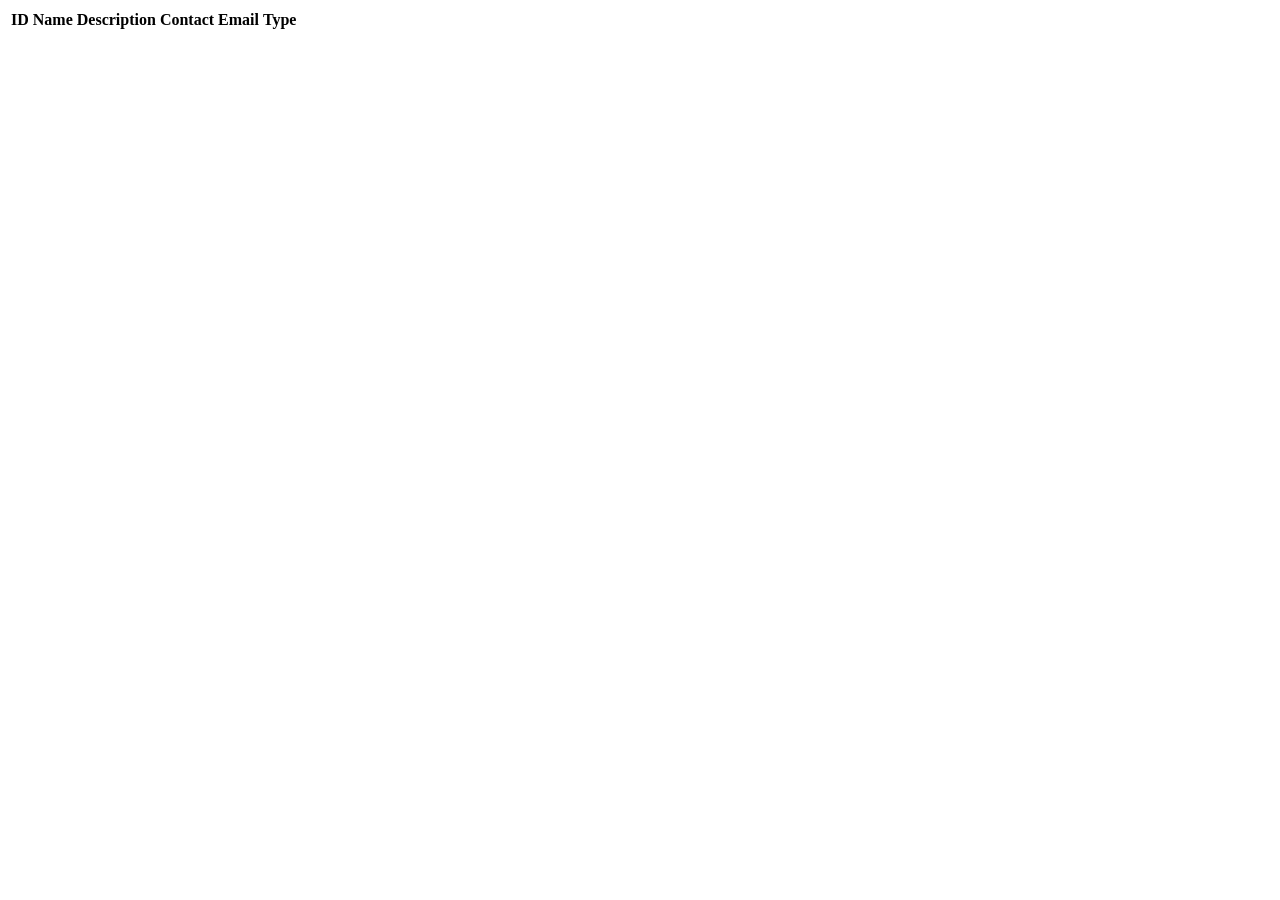
<file: src/main/resources/templates/events/index.html>
<!DOCTYPE html>
<html lang="en" xmlns:th="http://www.thymeleaf.org/">
<head th:replace="fragments :: head"></head>
<body class="container">

<header th:replace="fragments :: header"></header>

<table class="table table-striped">
    <thead>
    <tr>
        <th>ID</th>
        <th>Name</th>
        <th>Description</th>
        <th>Contact Email</th>
        <th>Type</th>
    </tr>
    </thead>
    <tr th:each="event : ${events}">
        <td th:text="${event.id}"></td>
        <td th:text="${event.name}"></td>
        <td th:text="${event.description}"></td>
        <td th:text="${event.contactEmail}"></td>
    </tr>
</table>

</body>
</html>
</file>
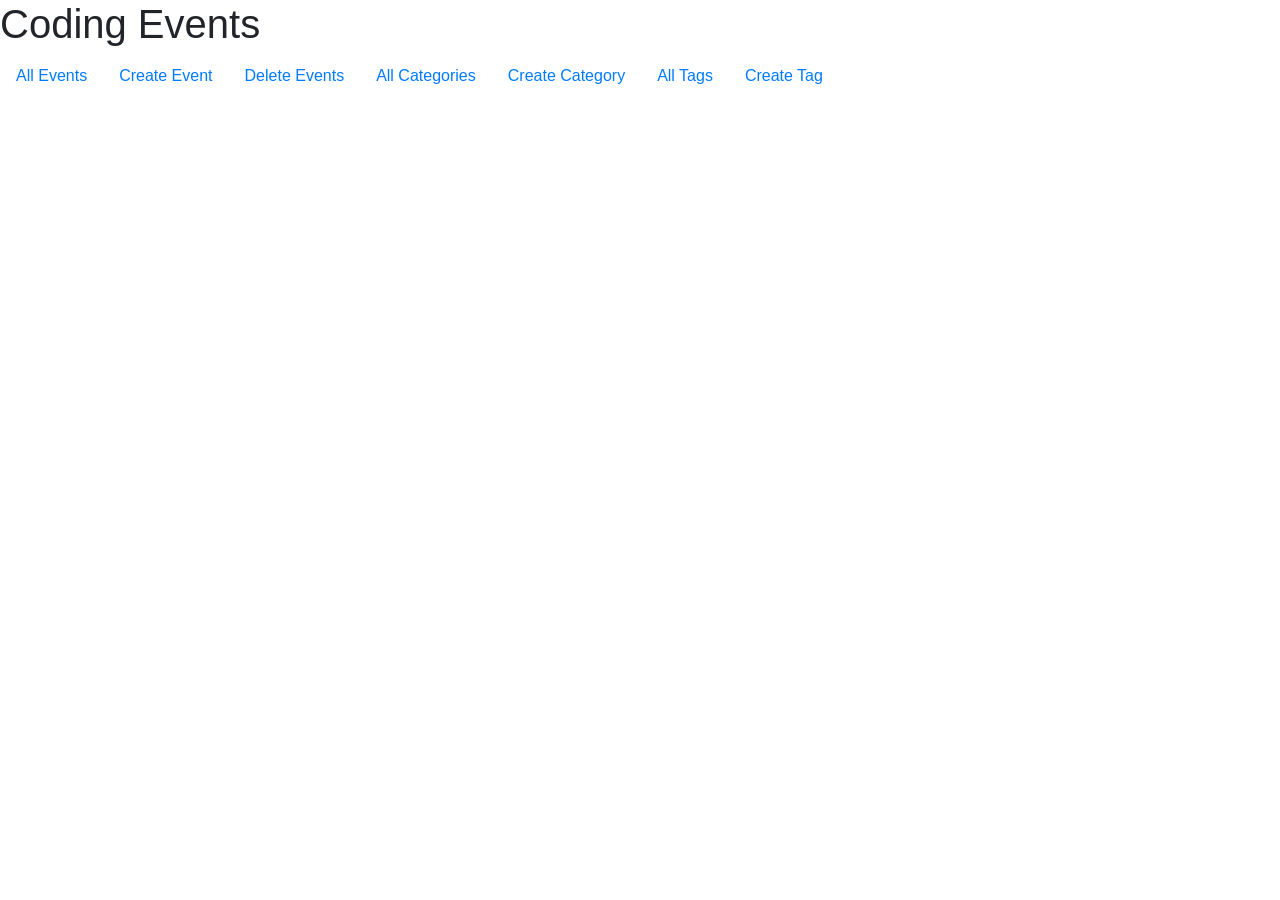
<file: src/main/resources/templates/fragments.html>
<!DOCTYPE html>
<html lang="en" xmlns:th="http://www.thymeleaf.org/">
<head th:fragment="head">
    <meta charset="UTF-8"/>
    <title>Coding Events</title>

    <link rel="stylesheet" href="https://stackpath.bootstrapcdn.com/bootstrap/4.4.1/css/bootstrap.min.css">
    <script src="https://stackpath.bootstrapcdn.com/bootstrap/4.4.1/js/bootstrap.min.js"></script>

    <link rel="stylesheet" th:href="@{/styles.css}">

</head>
<body>

<header th:fragment="header">
    <h1 th:text="${title}">Coding Events</h1>
    <ul class="nav">
        <li class="nav-item"><a class="nav-link" href="/events">All Events</a></li>
        <li class="nav-item"><a class="nav-link" href="/events/create">Create Event</a></li>
        <li class="nav-item"><a class="nav-link" href="/events/delete">Delete Events</a></li>
        <li class="nav-item"><a class="nav-link" href="/eventCategories">All Categories</a></li>
        <li class="nav-item"><a class="nav-link" href="/eventCategories/create">Create Category</a></li>
        <li class="nav-item"><a class="nav-link" href="/tags">All Tags</a></li>
        <li class="nav-item"><a class="nav-link" href="/tags/create">Create Tag</a></li>
    </ul>
</header>

</body>
</html>
</file>
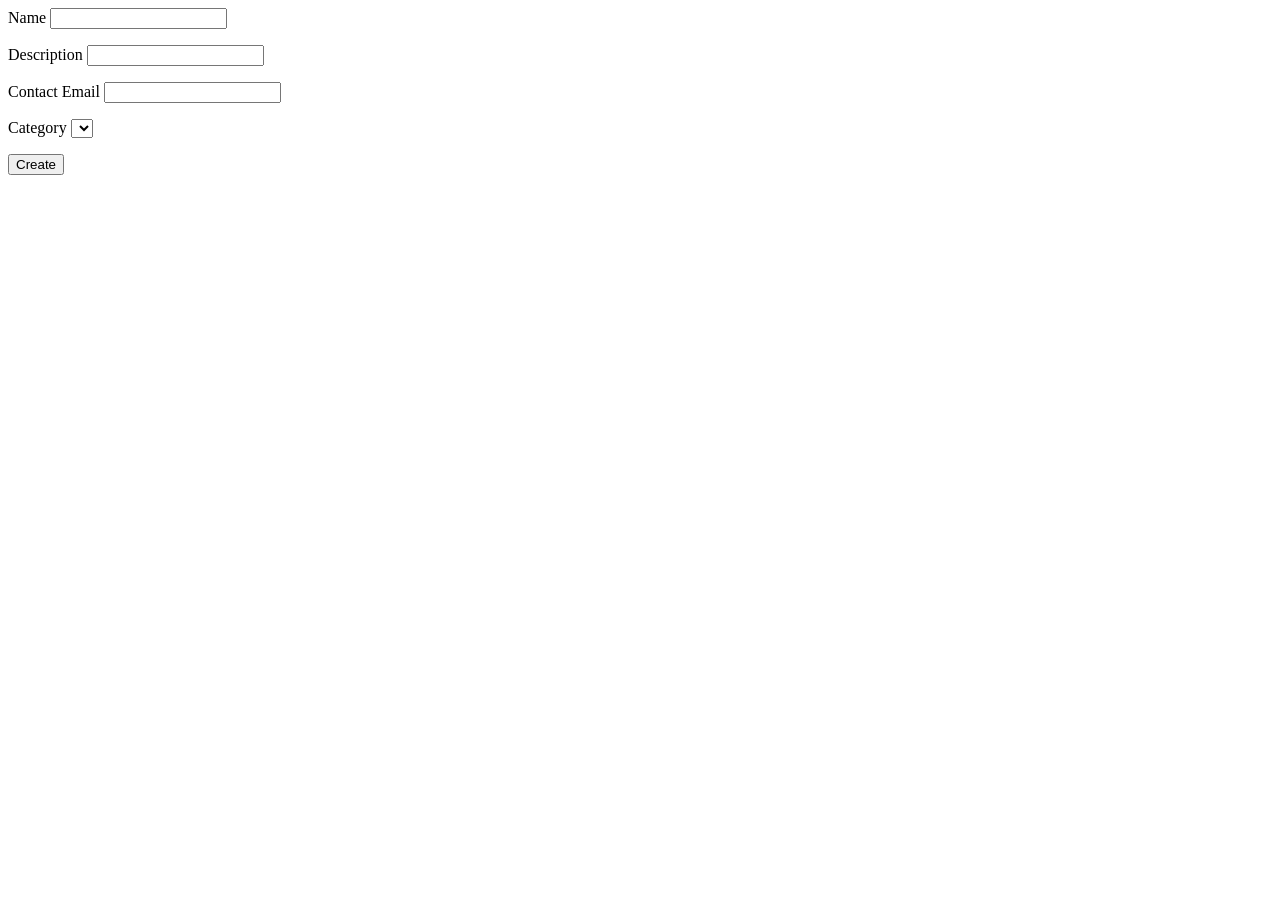
<file: src/main/resources/templates/events/create.html>
<!DOCTYPE html>
<html lang="en" xmlns:th="http://www.thymeleaf.org/">
<head th:replace="fragments :: head"></head>
<body class="container">

<header th:replace="fragments :: header"></header>

<form method="post">
    <div class="form-group">
        <label>Name
            <input th:field="${event.name}" class="form-control">
        </label>
        <p class="error" th:errors="${event.name}"></p>
    </div>
    <div class="form-group">
        <label>Description
            <input th:field="${event.eventDetails.description}" class="form-control">
        </label>
        <p class="error" th:errors="${event.eventDetails.description}"></p>
    </div>
    <div class="form-group">
        <label>Contact Email
            <input th:field="${event.eventDetails.contactEmail}" class="form-control">
        </label>
        <p class="error" th:errors="${event.eventDetails.contactEmail}"></p>
    </div>
    <div class="form-group">
        <label>Category
            <select th:field="${event.eventCategory}">
                <option th:each="eventCategory : ${categories}"
                        th:value="${eventCategory.id}"
                        th:text="${eventCategory.name}"
                ></option>
            </select>
            <p class="error" th:errors="${event.eventCategory}"></p>
        </label>
    </div>
    <div class="form-group">
        <input type="submit" value="Create" class="btn btn-success">
    </div>
</form>

</body>
</html>
</file>
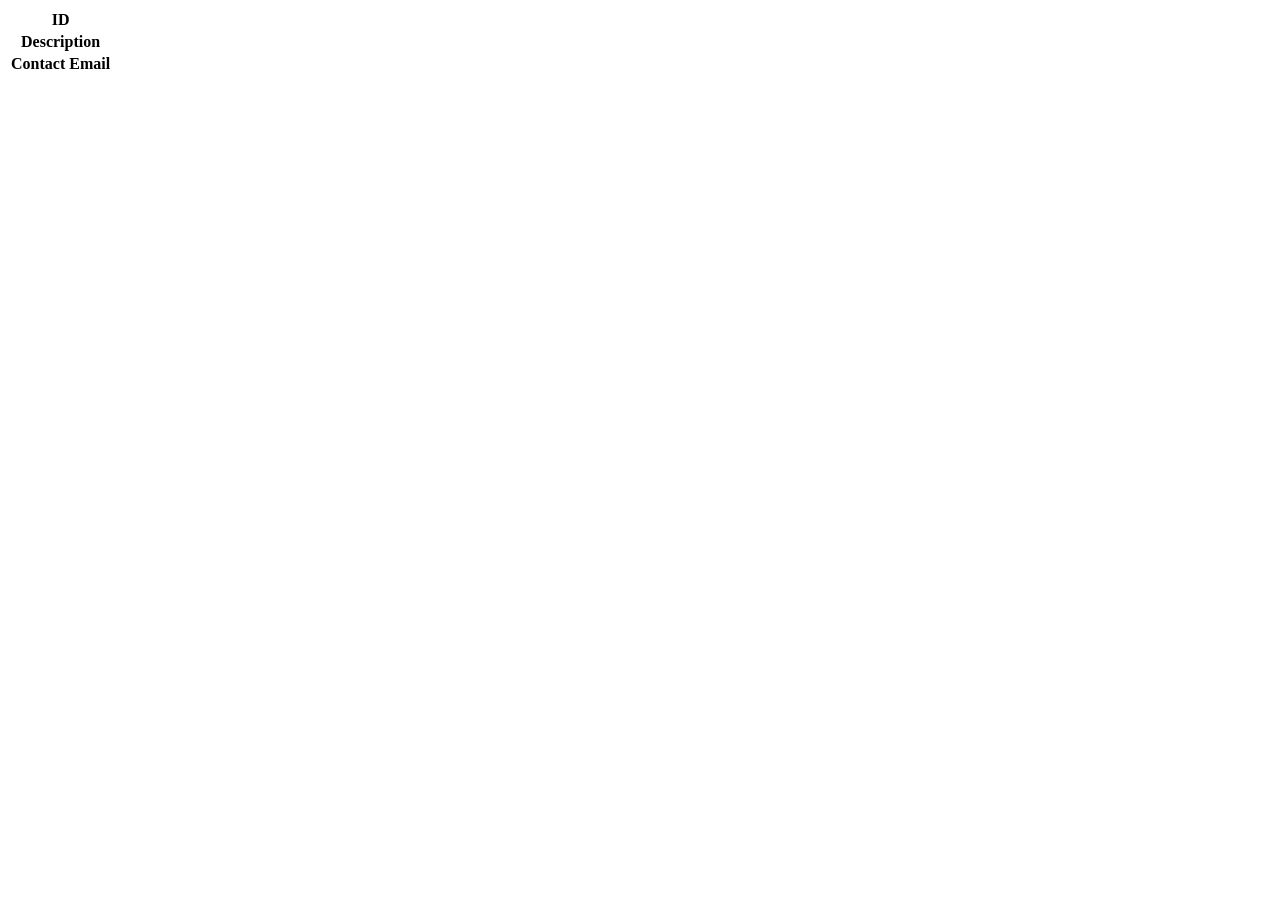
<file: src/main/resources/templates/events/detail.html>
<!DOCTYPE html>
<html lang="en" xmlns:th="http://www.thymeleaf.org/">
<head th:replace="fragments :: head"></head>
<body class="container">

<header th:replace="fragments :: header"></header>

<table class="table table-striped">
    <tr>
        <th>ID</th>
        <td th:text="${event.id}"></td>
    </tr>
    <tr>
        <th>Description</th>
        <td th:text="${event.eventDetails.description}"></td>
    </tr>
    <tr>
        <th>Contact Email</th>
        <td th:text="${event.eventDetails.contactEmail}"></td>
    </tr>
</table>


</body>
</html>
</file>
